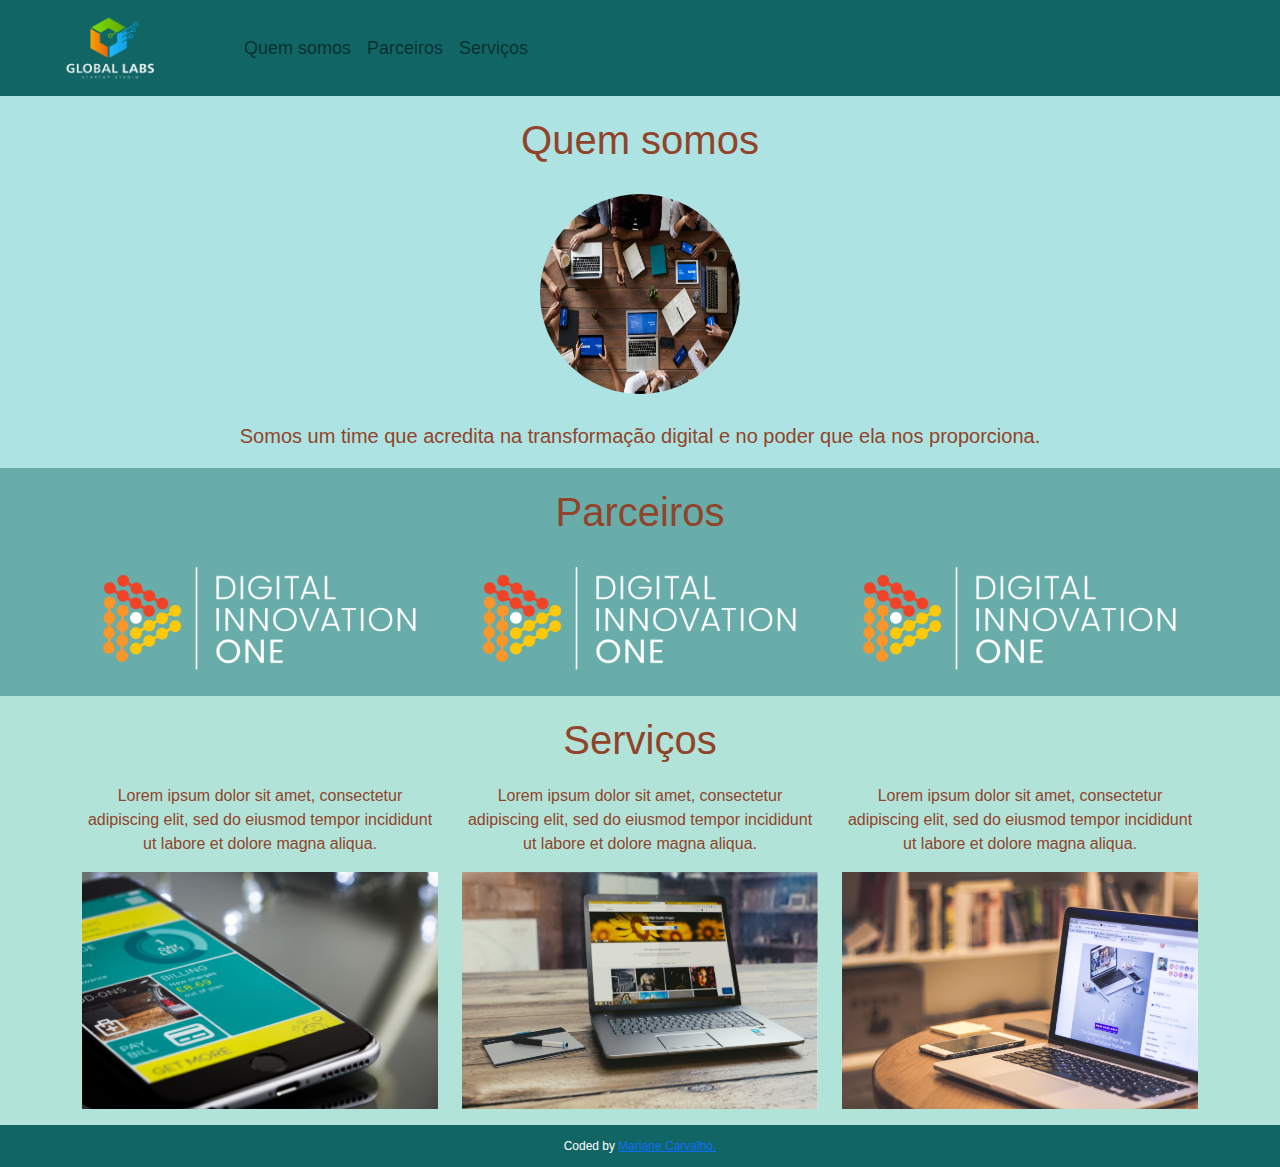
<file: Bootstrap/pratica/index.html>
<!DOCTYPE html>
<html lang="pt-br">
    <head>
        <title>Minha página com bootstrap</title>
        <meta charset="utf-8">
        <link rel="stylesheet" type="text/css" href="css/bootstrap.min.css">
        <link rel="stylesheet" type="text/css" href="style.css">
    </head>
    <body>
        <nav class="navbar navbar-expand-lg navbar-light">
            <a class="navbar-brand" href="#">
                <img src="img/GLStudio.png" alt="logo-glstudio" width="220" height="70">
            </a>
            <section class="collapse navbar-collapse">
                <ul class="navbar-nav">
                    <li class="nav-item">
                        <a class="nav-link" href="#quemsomos">Quem somos</a>
                    </li>
                    <li class="nav-item">
                        <a class="nav-link" href="#parceiros">Parceiros</a>
                    </li>
                    <li class="nav-item">
                        <a class="nav-link" href="#servicos">Serviços</a>
                    </li>
                </ul>
               <!-- <form class="d-flex">
                    <input class="form-control me-2" type="search" placeholder="O que está buscando?" aria-label="Search">
                    <button class="btn btn-outline-success" type="submit">Buscar</button>
                </form> -->
            </section>
        </nav>
        <section id="quemsomos">
            <section class="container-fluid quem-somos text-center margin">
                <h3>Quem somos</h3>
                <img src="img/team.jpg" alt="work-team" class="rounded-circle" width="200" height="200">
                <h5>Somos um time que acredita na transformação digital e no poder que ela nos proporciona.</h5>
            </section>
        </section>
        <section id="parceiros">
            <section class="container-fluid parceiros text-center margin">
                <h3>Parceiros</h3>
                <section class="container">
                    <section class="row">
                        <section class="col-md-4">
                            <img src="img/DIO.png" width="100%" alt="logo-dio">
                        </section>
                        <section class="col-md-4">
                            <img src="img/DIO.png" width="100%" alt="logo-dio">
                        </section>
                        <section class="col-md-4">
                            <img src="img/DIO.png" width="100%" alt="logo-dio">
                        </section>
                    </section>
                </section>
            </section>
        </section>
        <section id="servicos">
            <section class="container-fluid servicos text-center margin">
                <h3>Serviços</h3>
                <section class="container">
                    <section class="row">
                        <section class="col-md-4">
                            <p>Lorem ipsum dolor sit amet, consectetur adipiscing elit, sed do eiusmod tempor incididunt ut labore et dolore magna aliqua.</p>
                            <img src="img/app.jpg" width="100%" alt="app-img">
                        </section>
                        <section class="col-md-4">
                            <p>Lorem ipsum dolor sit amet, consectetur adipiscing elit, sed do eiusmod tempor incididunt ut labore et dolore magna aliqua.</p>
                            <img src="img/site.jpg" width="100%" height="237.32" alt="site-img">
                        </section>
                        <section class="col-md-4">
                            <p>Lorem ipsum dolor sit amet, consectetur adipiscing elit, sed do eiusmod tempor incididunt ut labore et dolore magna aliqua.</p>
                            <img src="img/site2.jpg" width="100%" alt="site2-img">
                        </section>
                    </section>
                </section>
            </section>
        </section>
        <section class="container-fluid fter text-center margin">
            <footer class="attribution">
                <p>Coded by <a href="https://github.com/carvalhosmari" target = "_blak">Mariane Carvalho.</a></p>
            </footer>
        </section>
    </body>
</html>
</file>
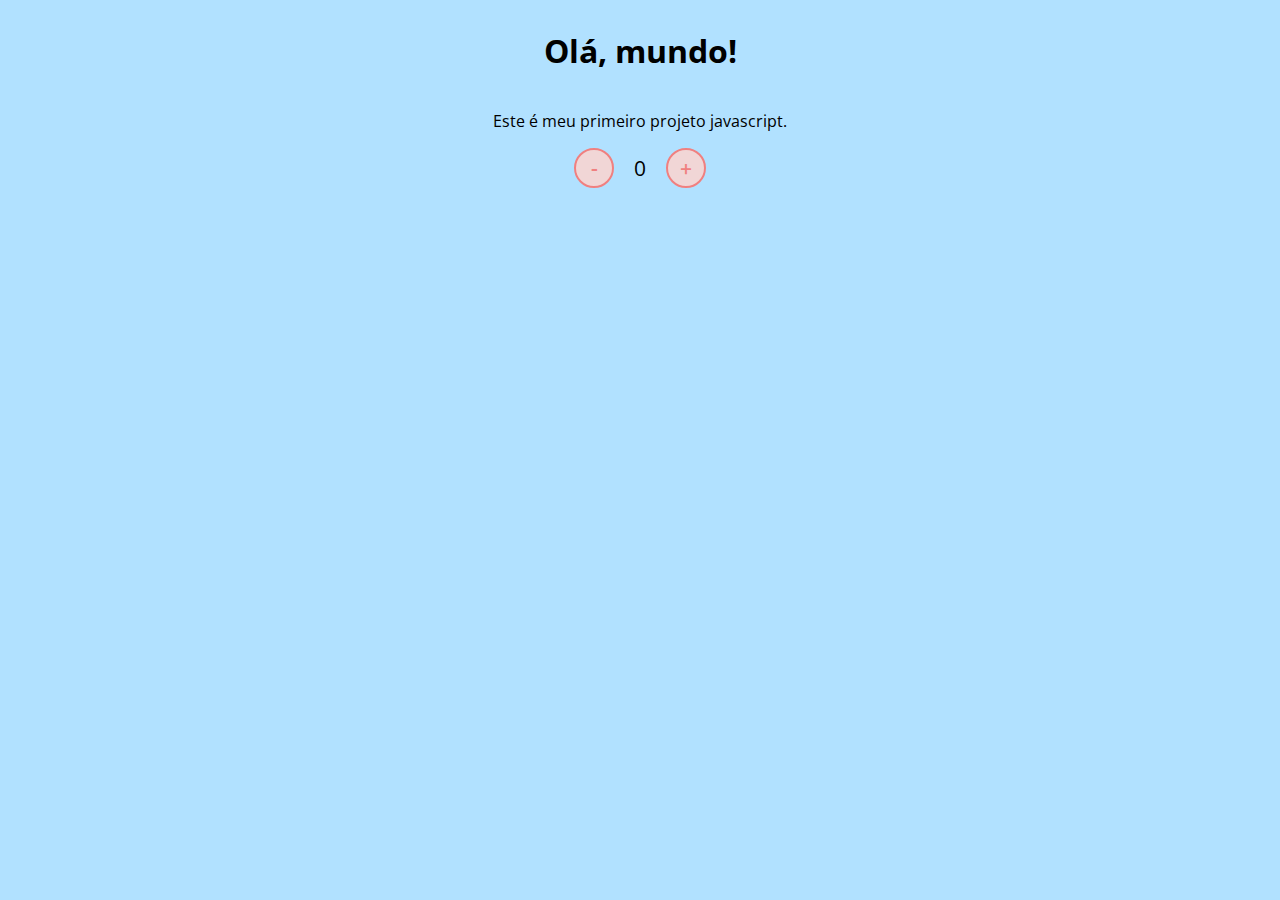
<file: Javascript/pratica/index.html>
<!DOCTYPE html>
<html lang="en">
    <head>
        <meta charset="UTF-8">
        <meta http-equiv="X-UA-Compatible" content="IE=edge">
        <meta name="viewport" content="width=device-width, initial-scale=1.0">
        <title>Contador</title>
        <link rel="stylesheet" href="assets/css/style.css">
    </head>
    <body>
        <h1>Olá, mundo!</h1>
        <p>Este é meu primeiro projeto javascript.</p>
        <div id="counter">
            <button name="subtrair" onclick="decrement()">-</button>
            <span id="currentNumber">0</span>
            <button name="adicionar" onclick="increment()">+</button>
        </div>
        <script src="assets/js/script.js"></script>
    </body>
</html>
</file>
<file: Bootstrap/pratica/style.css>
body {
    font-family: Poppins, sans-serif;
}

.navbar {
    background-color: #116665;
}

.nav-item {
    font-size: 18px;
}

.container-fluid > h3 {
    font-size: 40px;
    padding-top: 20px;
    margin: 0;
}

.quem-somos {
    background-color: #ADE3E2;
    color: #914429;
    margin: 0;
}


.rounded-circle {
    margin: 30px;
}

.quem-somos > h5{
    margin: 0;
    padding-bottom: 20px;
}

.parceiros {
    background-color: #68ADA9;
    color: #914429;
}

.servicos {
    background-color: #B1E3D9;
    color: #914429;
}

.col-md-4 {
    margin: 0;
    padding-top: 20px;
    padding-bottom: 16px;
}

.attribution {
    margin: 0;
    padding-top: 12px;
    padding-bottom: 12px;
    background-color: #116665;
}

.attribution > p {
    margin: 0;
    font-size: 12px;
    color: white;
}

.fter {
    padding: 0;
}
</file>
<file: Javascript/pratica/assets/css/style.css>
@import url('https://fonts.googleapis.com/css2?family=Open+Sans:wght@300;600&display=swap');

* {
    font-family: 'Open Sans', sans-serif;
}

body {
    display: flex;
    align-items: center;
    justify-content: center;
    flex-direction: column;
    background-color: rgb(177, 225, 255);
}

button {
    height: 40px;
    width: 40px;
    border-radius: 50%;
    border: 2px solid lightcoral;
    background-color: rgb(241, 214, 214);
    color: lightcoral;
    font-size: 16pt;
    font-weight: 600;
    text-align: center;
}

#counter {
    display: flex;
}

#currentNumber {
    display: flex;
    align-items: center;
    margin: 0 20px;
    font-size: 16pt;
}
</file>
